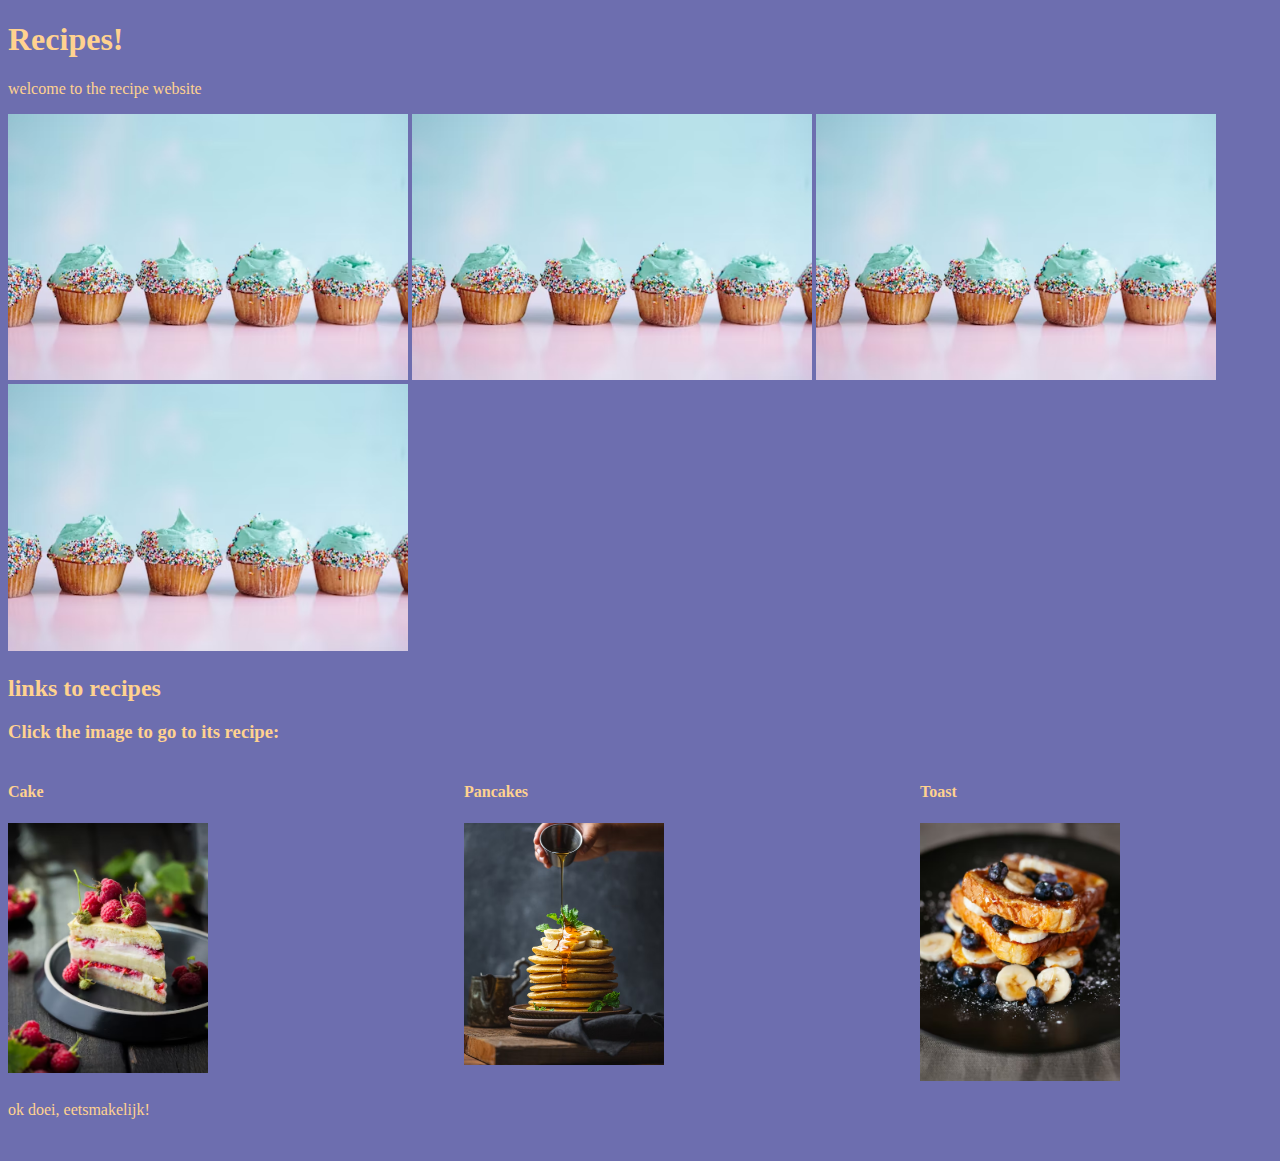
<file: index.html>
<!DOCTYPE html>
<html lang="en">

<head>
    <meta charset="UTF-8">
    <meta http-equiv="X-UA-Compatible" content="IE=edge">
    <meta name="viewport" content="width=device-width, initial-scale=1.0">
    <link rel="stylesheet" href="styling.css">
    <title>Recipe Website</title>
</head>

<body class="main">
    <header>
        <h1>Recipes!</h1>
        <p>welcome to the recipe website</p>
        <img src="/img/muffins.avif" alt="muffins" width="400">
        <img src="/img/muffins.avif" alt="muffins" width="400">
        <img src="/img/muffins.avif" alt="muffins" width="400">
        <img src="/img/muffins.avif" alt="muffins" width="400">
    </header>

    <section>
        <h2> links to recipes</h2>

        <h3>Click the image to go to its recipe: </h3>

        <div class="img-link">
            <div>
                <h4>Cake</h4>
                <a href="/recipes/recipe1.html" target="_self">
                    <img alt="Cake" src="img/cake.avif" width="200"><br>
                </a>
            </div>

            <div>
                <h4>Pancakes</h4>
                <a href="/recipes/recipe2.html" target="_self">
                    <img alt="Pancakes" src="img/pancakes.avif" width="200"><br>
                </a>
            </div>

            <div>
                <h4>Toast</h4>
                <a href="/recipes/recipe3.html" target="_self">
                    <img alt="Toast" src="img/toast.avif" width="200"><br>
                </a>
            </div>
        </div>
    </section>

    <footer>
        <p>ok doei, eetsmakelijk!</p><br>
        <a href="/index.html"></a>
    </footer>
</body>

</html>
</file>
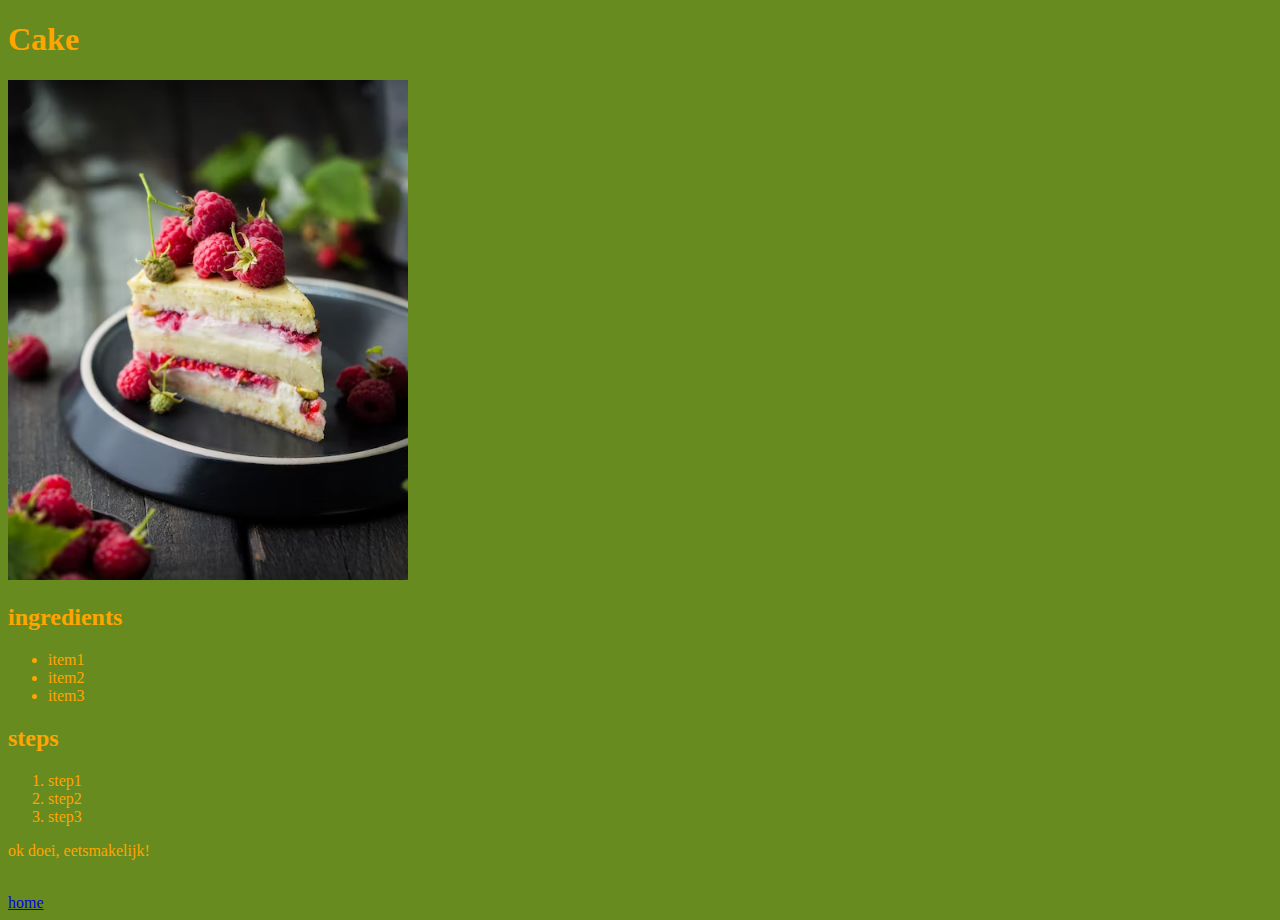
<file: recipes/recipe1.html>
<!DOCTYPE html>
<html lang="en">
<head>
    <meta charset="UTF-8">
    <meta http-equiv="X-UA-Compatible" content="IE=edge">
    <meta name="viewport" content="width=device-width, initial-scale=1.0">
    <link rel="stylesheet" href="../styling.css">
    <title>Recipe Website</title>
</head>

<body class="recipe-body">

<article>
<h1>Cake</h1>
<section>
    <img src="/img/cake.avif" alt="cake" width="400">
</section>
<section>
    <h2>ingredients</h2>
    <ul>
        <li>item1</li>
        <li>item2</li>
        <li>item3</li>
    </ul>
</section>

<section>
    <h2>steps</h2>
    <ol>
        <li>step1</li>
        <li>step2</li>
        <li>step3</li>
    </ol>
</section>

<footer>
    <p>ok doei, eetsmakelijk!</p><br>
    <a href="/index.html">home</a>
</footer>


</article>
</body>
</html>
</file>
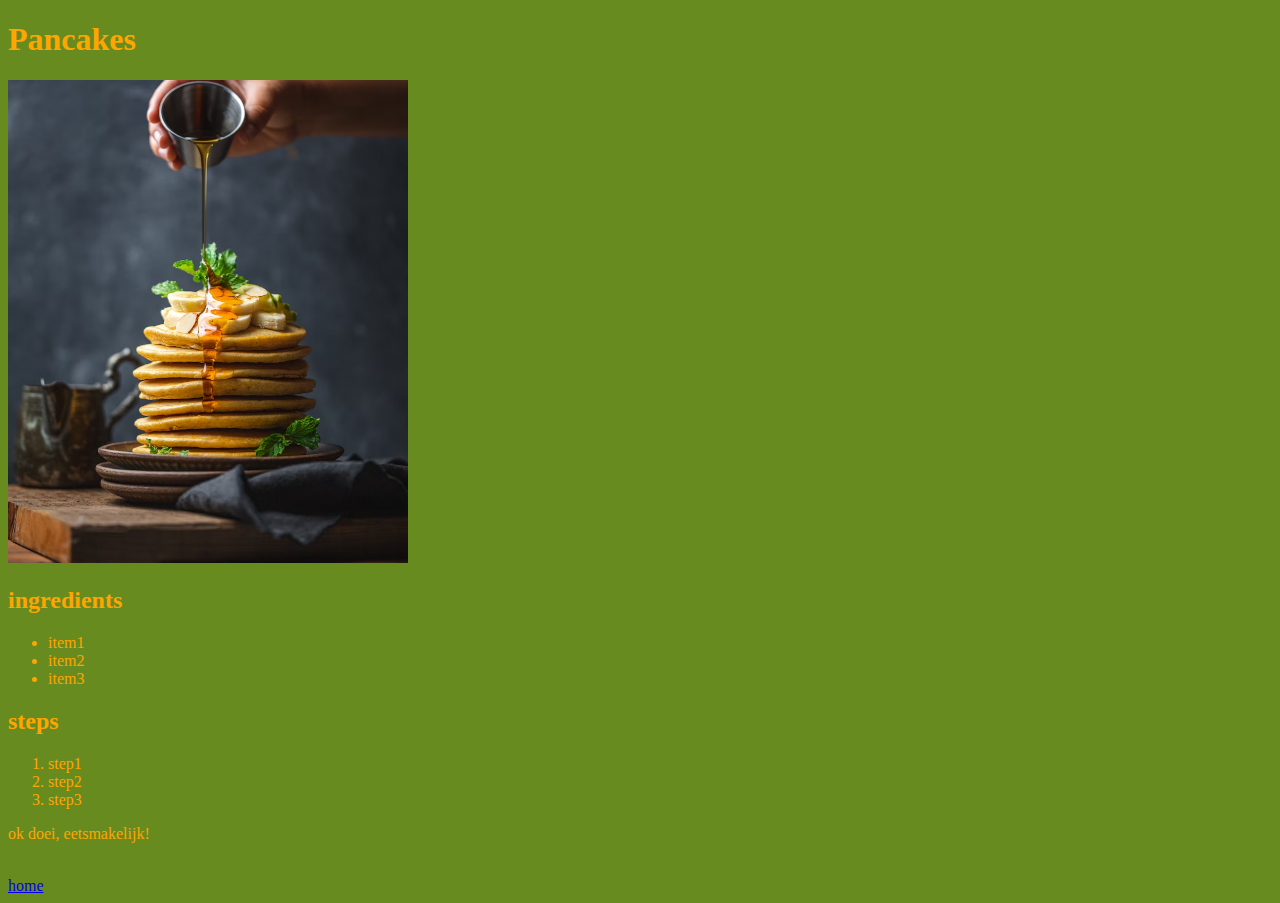
<file: recipes/recipe2.html>
<!DOCTYPE html>
<html lang="en">
<head>
    <meta charset="UTF-8">
    <meta http-equiv="X-UA-Compatible" content="IE=edge">
    <meta name="viewport" content="width=device-width, initial-scale=1.0">
    <link rel="stylesheet" href="../styling.css">
    <title>Recipe Website</title>
</head>
<body class="recipe-body">
    
    <article>
    <h1>Pancakes</h1>
    <section>
        <img src="/img/pancakes.avif" alt="pancakes" width="400">
    </section>
    <section>
        <h2>ingredients</h2>
        <ul>
            <li>item1</li>
            <li>item2</li>
            <li>item3</li>
        </ul>
    </section>
    
    <section>
        <h2>steps</h2>
        <ol>
            <li>step1</li>
            <li>step2</li>
            <li>step3</li>
        </ol>
    </section>
    
    <footer>
        <p>ok doei, eetsmakelijk!</p><br>
        <a href="/index.html">home</a>
    </footer>
    
    
    </article>
</body>
</html>
</file>
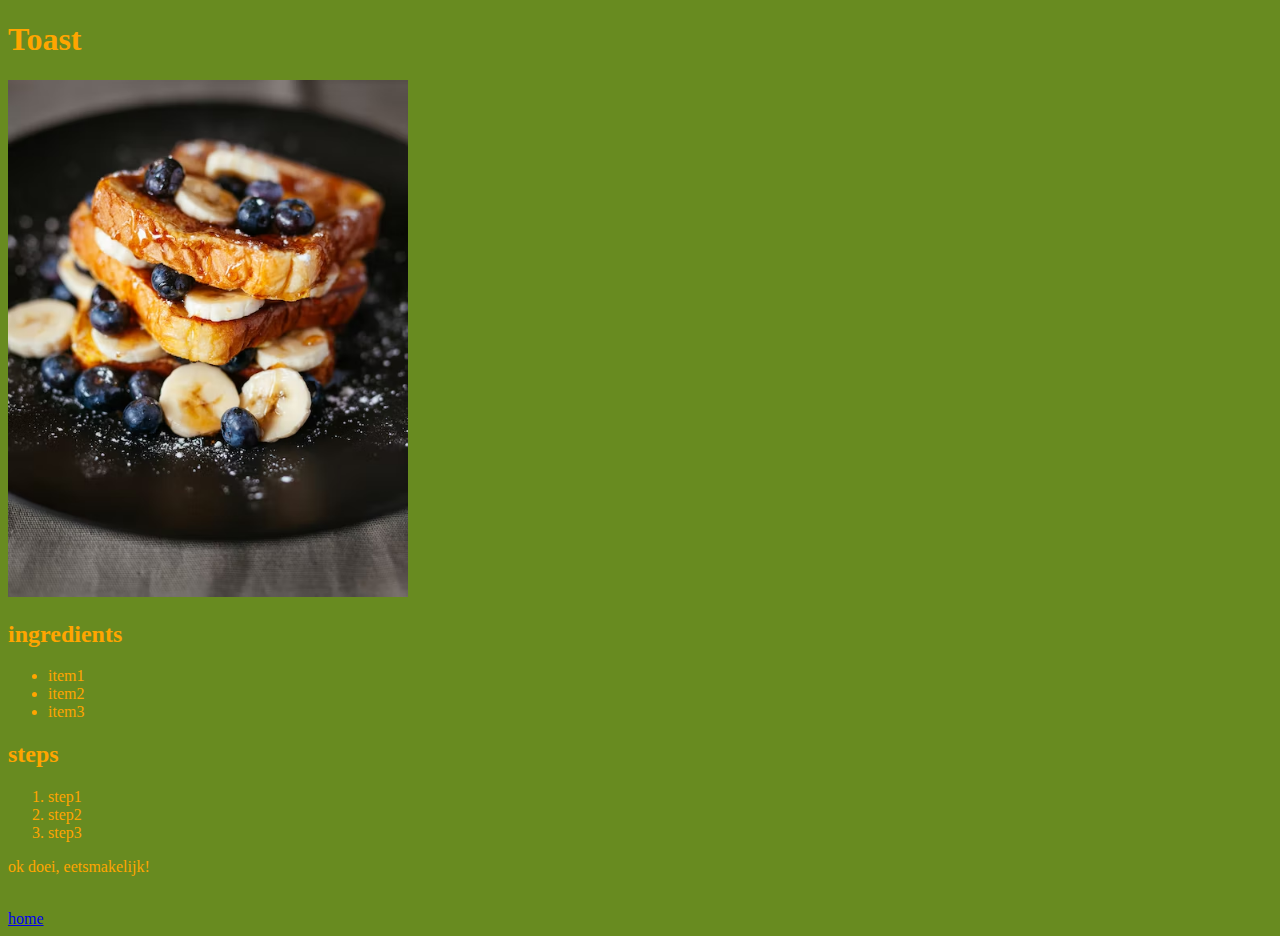
<file: recipes/recipe3.html>
<!DOCTYPE html>
<html lang="en">
<head>
    <meta charset="UTF-8">
    <meta http-equiv="X-UA-Compatible" content="IE=edge">
    <meta name="viewport" content="width=device-width, initial-scale=1.0">
    <link rel="stylesheet" href="../styling.css">
    <title>Recipe Website</title>
</head>

<body class="recipe-body">

<article>
    <h1>Toast</h1>
    <section>
        <img src="/img/toast.avif" alt="toast" width="400">
    </section>
    <section>
        <h2>ingredients</h2>
        <ul>
            <li>item1</li>
            <li>item2</li>
            <li>item3</li>
        </ul>
    </section>
    
    <section>
        <h2>steps</h2>
        <ol>
            <li>step1</li>
            <li>step2</li>
            <li>step3</li>
        </ol>
    </section>
    
    <footer>
        <p>ok doei, eetsmakelijk!</p><br>
        <a href="/index.html">home</a>
    </footer>
    
    
    </article>
</body>
</html>
</file>
<file: styling.css>
.main {
    background: rgb(109, 110, 175);
    color:rgb(255, 210, 143);
    font-family: Georgia, 'Times New Roman', Times, serif;
}

.recipe-body {
    background: rgb(104, 139, 32);
    color: orange;
}


.img-link {
    display: flex;
    gap: 20vw;
}
</file>
